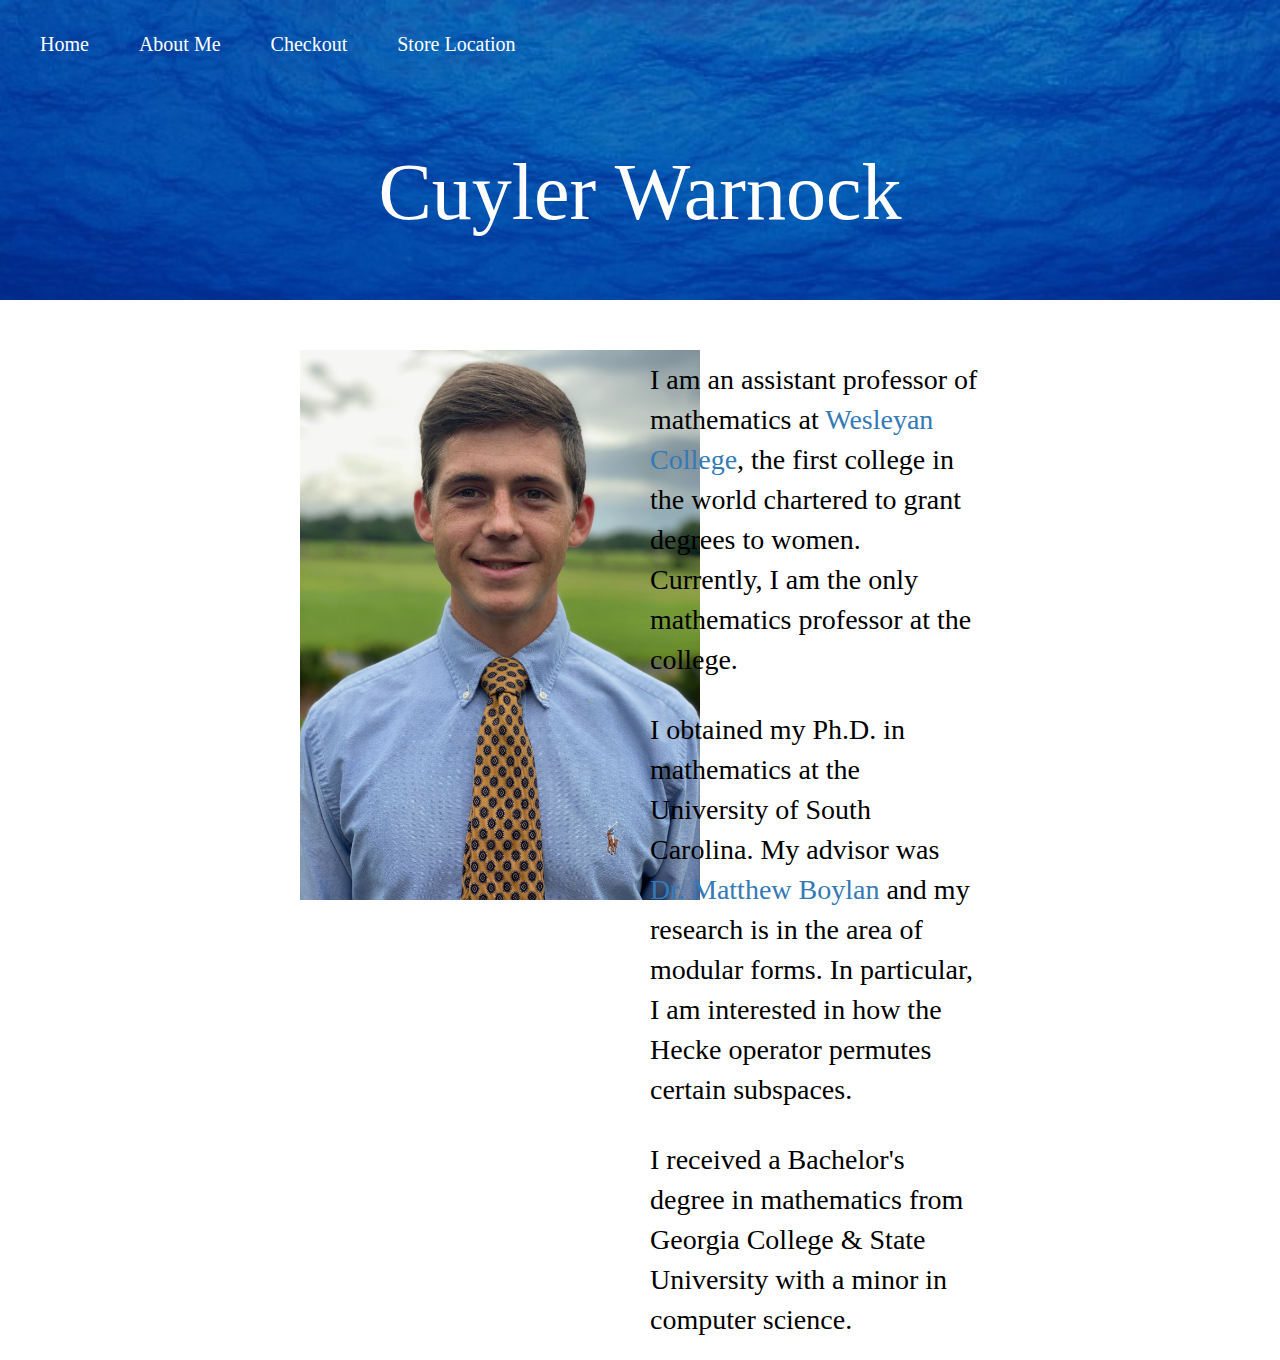
<file: index.html>
<!DOCTYPE html>
<html>
<head meta name="viewport” content="width=device-width, initial-scale=1.0″>
	<title>Home Page</title>

	<link rel="stylesheet" type="text/css" href="./css/style.css">

	<!-- Latest compiled and minified CSS -->
	<link rel="stylesheet" href="https://maxcdn.bootstrapcdn.com/bootstrap/3.3.7/css/bootstrap.min.css">

	<!-- jQuery library -->
	<script src="https://ajax.googleapis.com/ajax/libs/jquery/3.1.1/jquery.min.js"></script>

	<!-- Latest compiled JavaScript -->
	<script src="https://maxcdn.bootstrapcdn.com/bootstrap/3.3.7/js/bootstrap.min.js"></script>

	<meta charset="utf-8"> 

</head>
<body>
	<div class="page">
		<div id="header">
			<ul>
				<li><a href="./index.html">Home</a></li>
				<li><a href="./about_me.html">About Me</a></li>
				<li><a href="./checkout.html">Checkout</a></li>
				<li><a href="./storeLocation.html">Store Location</a></li>
			</ul>
			<br>
			<p>Cuyler Warnock</p>
			<br>
		</div>
		<div class="column" style="margin-top: 50px; padding-left: 300px">
			<img src="./images/HeadShot.JPG" alt="Photo of me" width = 400px height = 550px>
		</div>
		<div class="column right" style="margin-top: 50px;">
		<p> I am an assistant professor of mathematics at <a href="https://www.wesleyancollege.edu" target="_blank">Wesleyan College</a>, the first college in the world chartered to grant degrees to women.  Currently, I am the only mathematics professor at the college.</p>
			<br>
		<p>I obtained my Ph.D. in mathematics at the University of South Carolina. My advisor was <a href="https://sc.edu/study/colleges_schools/artsandsciences/mathematics/our_people/directory/boylan_matthew.php" target="-blank">Dr. Matthew Boylan</a> and my research is in the area of modular forms. In particular, I am interested in how the Hecke operator permutes certain subspaces.</p>
			<br>
		<p>I received a Bachelor's degree in mathematics from Georgia College & State University with a minor in computer science. </p>
		
		</div>
	</div>
	<div class="clear"></div>
</body>
</html>
</file>
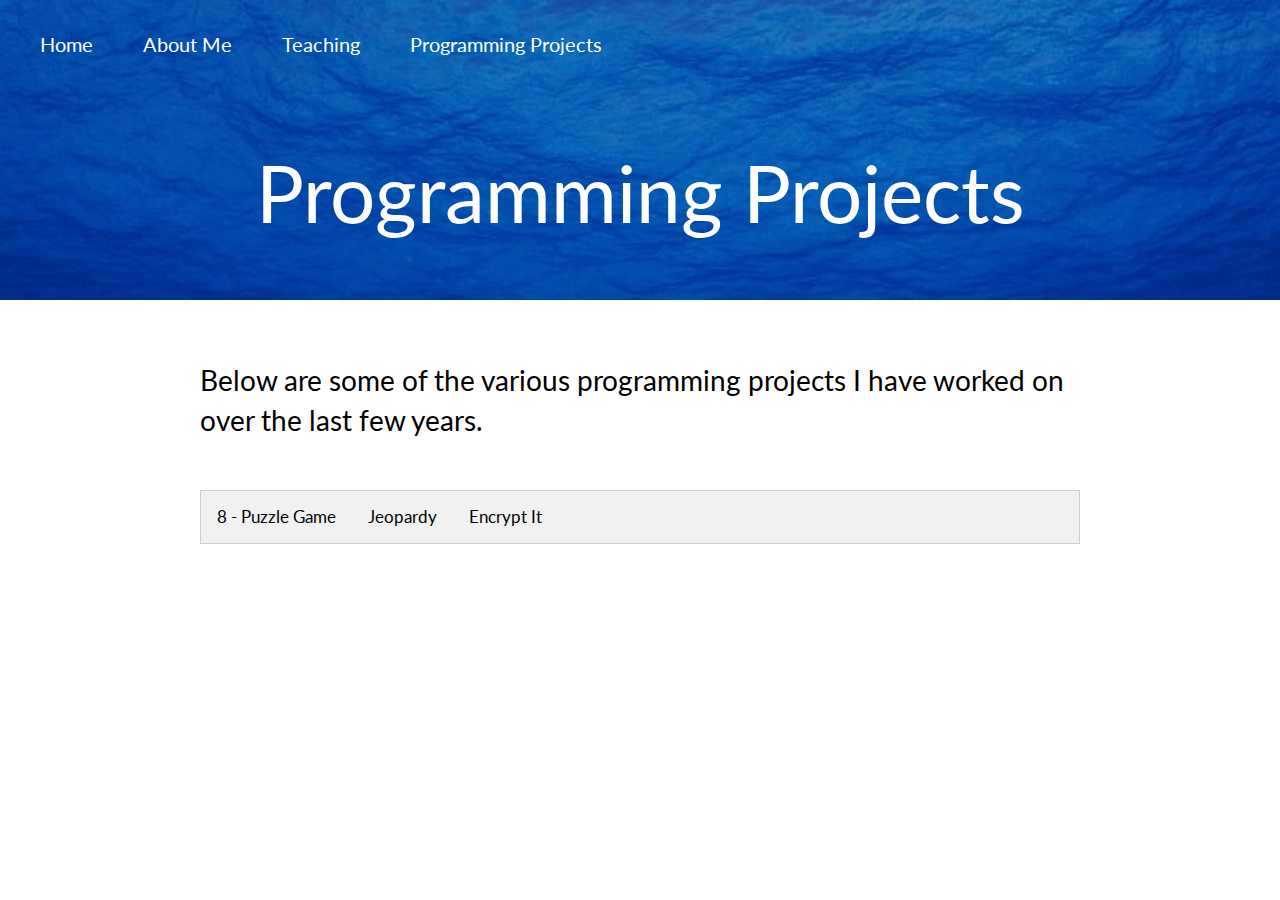
<file: programming.html>
<!DOCTYPE html>
<html>
    <head>
        <meta name="viewport” content="width=device-width, initial-scale=1.0″>
        
        <title>Home Page</title>
    
        <link rel="stylesheet" type="text/css" href="./css/style.css">
    
        <!-- Latest compiled and minified CSS -->
        <link rel="stylesheet" href="https://maxcdn.bootstrapcdn.com/bootstrap/3.3.7/css/bootstrap.min.css">
    
        <!-- jQuery library -->
        <script src="https://ajax.googleapis.com/ajax/libs/jquery/3.1.1/jquery.min.js"></script>
    
        <!-- Latest compiled JavaScript -->
        <script src="https://maxcdn.bootstrapcdn.com/bootstrap/3.3.7/js/bootstrap.min.js"></script>
    
        <meta charset="utf-8"> 
    
        <link href='https://fonts.googleapis.com/css?family=Lato:400,700' rel='stylesheet' type='text/css'>

        <script src="./js/functions.js"></script>
    
    </head>
<body>
	<div class="page">
		<div id="header">
			<ul>
				<li><a href="./index.html">Home</a></li>
				<li><a href="./about_me.html">About Me</a></li>
				<li><a href="./teaching.html">Teaching</a></li>
				<li><a href="./programming.html">Programming Projects</a></li>
			</ul>
			<br>
			<p>Programming Projects</p>
			<br>
		</div>

        <br>

        <div id="ProgrammingBody">
            <p>Below are some of the various programming projects I have worked on over the last few years.</p>

            <br><br>

            <div class="tab">
                <button class="tablinks" onclick="openProject(event, '8 - Puzzle Game')">8 - Puzzle Game</button>
                <button class="tablinks" onclick="openProject(event, 'Jeopardy')">Jeopardy</button>
                <button class="tablinks" onclick="openProject(event, 'Encrypt It')">Encrypt It</button>
            </div>

            <div id="8 - Puzzle Game" class="tabcontent">
                <span class="heading">8 - Puzzle Game</span>
                <p style="font-size: 1.5em">This 8 - Puzzle Game was designed as the final project in my second Java course during my computer science minor. It was originally designed to receive input from Phidget touch sensors which were arrayed in a 3x3 grid. The user would touch the cell corresponding to which tile they would like to slide into the empty space and it would move. It also works by using the mouse to click on the tile. The game has three levels of difficulty and also assigns a score to each complete attempt based on time of completion and the number of clicks. The code can be accessed on my github <a href="https://github.com/CuylerW/8-PuzzleGame.git">here</a>.</p>
                    <br>
                    <br>
                    <p style="font-size: 1.5em">This is what a new game looks like. The tiles have been scrambled and the timer has started running and updating the score.</p>
                    <img src="images/8PuzzlePic1.png" heigth="1000px" width="1000px" style="width: 60%; display: block; margin-left: auto; margin-right: auto;">  
                    <br>
                    <br>   
                    <p style="font-size: 1.5em">Once you have completed the puzzle, the game will compare your score with the high score file and notify you if you scored in the top 5.</p>
                    <img src="images/8PuzzlePic2.png" heigth="1000px" width="1000px" style="width: 60%; display: block; margin-left: auto; margin-right: auto;">
            </div>
           
            <div id="Jeopardy" class="tabcontent">
                <span class="heading">Jeopardy</span>
                <p style="font-size: 1.5em">This Jeopardy program was written as a means of playing trivia games with my family during the COVID-19 lockdown. It is written in Python. The program loads a Jeopardy game by reading data such as questions, answers, topics, etc. from a text file written in a certain format. You can specify any number of topics (columns) and any number of questions (rows) and you can assign questions to be daily doubles or not. The program will ask for how many users and allow you to assign names to the contestants. When a question is selected, the question displays but does not show the answer. The host can choose to allow the fastest person to answer or to allow all contestants to suggest an answer. Once the host has received potential answers, they can click to show the answer, and then award the points to those that got the question right. The program will keep track of the points as the game goes on. There is also the option of having a final jeopardy question whereby the contestants can wager their points. After this question, the person with the most points is announced as the winner. it can be accessed on github <a href="https://github.com/CuylerW/Jeopardy.git">here</a>.</p>
            </div>
           

            <div id="Encrypt It" class="tabcontent">
                <span class="heading">Encrypt It</span>
                <p style="font-size: 1.5em">Encrypt It is an iOS application I created as the final project in my Mobile App Development course in undergraduate school. The app would take any message and encrypt it via an Affine Cipher. You could then send the encrypted message to your friend and they could use the app to decrypt the message back into its original form. Unfortunately, I have lost the code for this program; however, below are some photos.</p>
                    <br>
                <div style="display: block; margin-left: auto; margin-right: auto;">
                    <img src="images/EncryptItEnc.png" heigth="1000px" width="250px"">     <img src="images/EncryptItDec.png" heigth="1000px" width="250px">
                </div>
            </div>
        </div>
    </div>
    <div class="clear"></div>
</body>
</html>
</file>
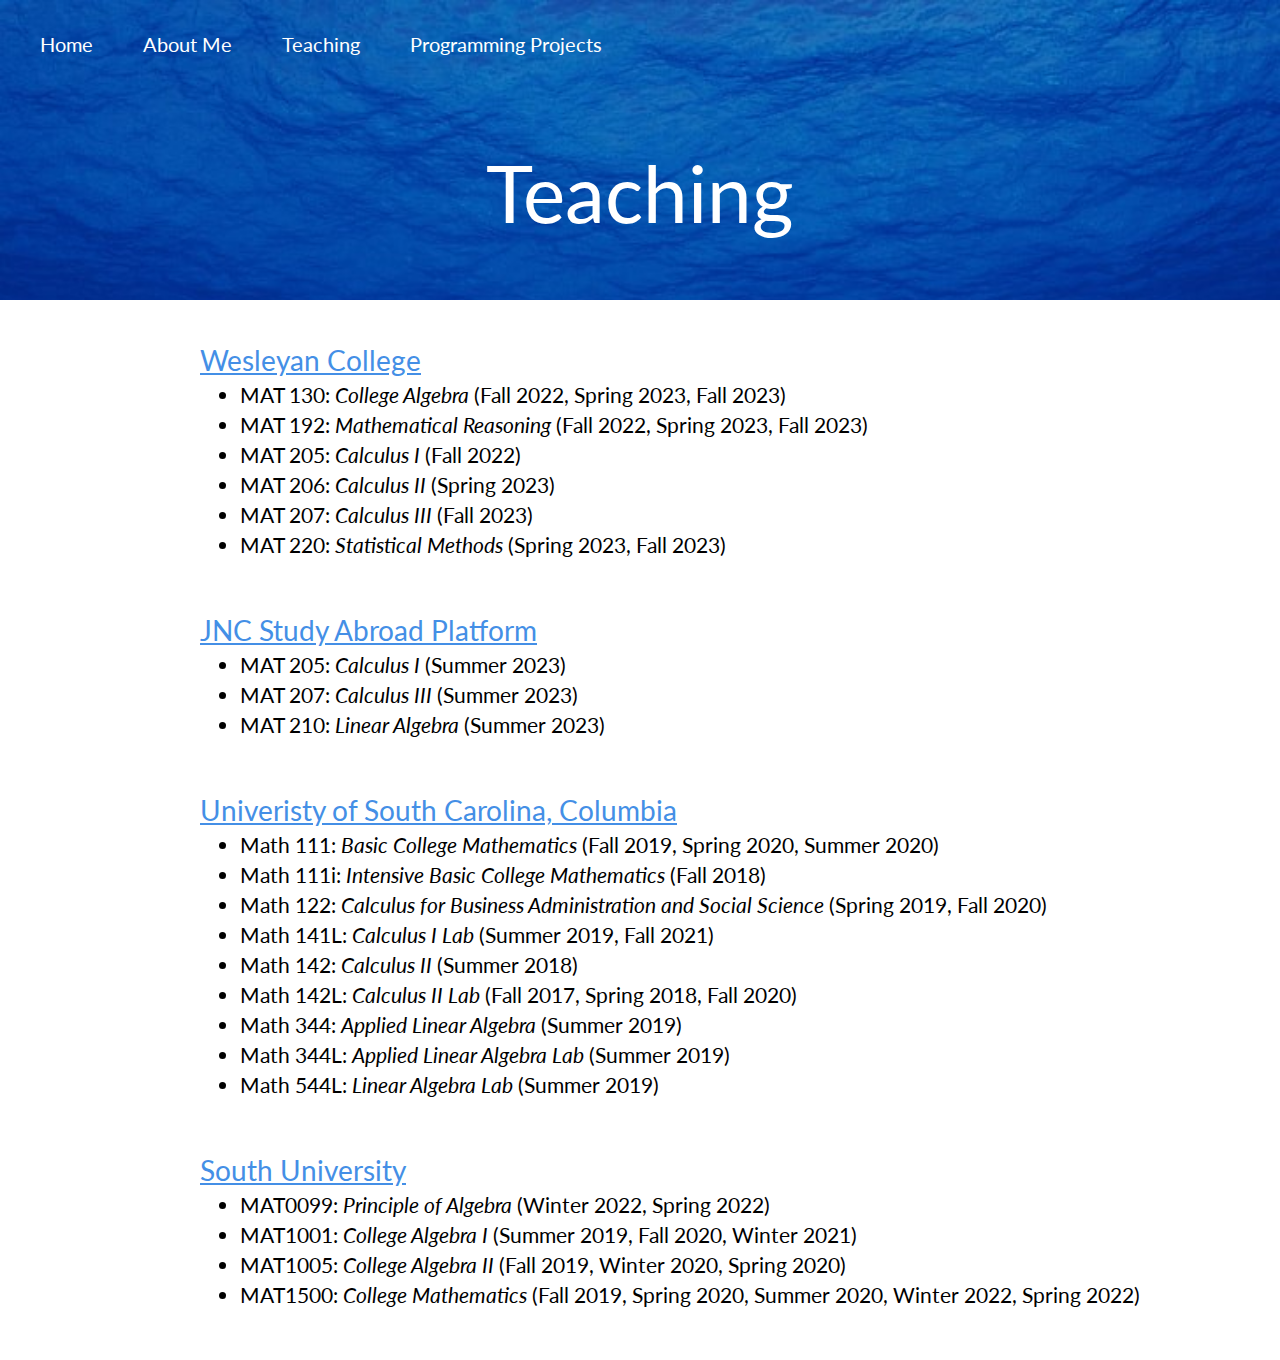
<file: teaching.html>
<!DOCTYPE html>
<html>
    <head>
        <meta name="viewport” content="width=device-width, initial-scale=1.0″>
        
        <title>Home Page</title>
    
        <link rel="stylesheet" type="text/css" href="./css/style.css">
    
        <!-- Latest compiled and minified CSS -->
        <link rel="stylesheet" href="https://maxcdn.bootstrapcdn.com/bootstrap/3.3.7/css/bootstrap.min.css">
    
        <!-- jQuery library -->
        <script src="https://ajax.googleapis.com/ajax/libs/jquery/3.1.1/jquery.min.js"></script>
    
        <!-- Latest compiled JavaScript -->
        <script src="https://maxcdn.bootstrapcdn.com/bootstrap/3.3.7/js/bootstrap.min.js"></script>
    
        <meta charset="utf-8"> 
    
        <link href='https://fonts.googleapis.com/css?family=Lato:400,700' rel='stylesheet' type='text/css'>
    
    </head>
<body>
	<div class="page">
		<div id="header">
			<ul>
				<li><a href="./index.html">Home</a></li>
				<li><a href="./about_me.html">About Me</a></li>
				<li><a href="./teaching.html">Teaching</a></li>
				<li><a href="./programming.html">Programming Projects</a></li>
			</ul>
			<br>
			<p>Teaching</p>
			<br>
		</div>

        <div id="TeachingBody">
            <a href="https:www.wesleyancollege.edu" target="_blank">Wesleyan College</a>
            <ul>
                <li>MAT 130: <i>College Algebra</i> (Fall 2022, Spring 2023, Fall 2023)</li>
                <li>MAT 192: <i>Mathematical Reasoning</i> (Fall 2022, Spring 2023, Fall 2023)</li>
                <li>MAT 205: <i>Calculus I</i> (Fall 2022)</li>
                <li>MAT 206: <i>Calculus II</i> (Spring 2023)</li>
                <li>MAT 207: <i>Calculus III</i> (Fall 2023)</li>
                <li>MAT 220: <i>Statistical Methods</i> (Spring 2023, Fall 2023)</li>
            </ul>

            <br>
            <br>

            <a href="http://jncabroad.com/" target="_blank">JNC Study Abroad Platform</a>
            <ul>
                <li>MAT 205: <i>Calculus I</i> (Summer 2023)</li>
                <li>MAT 207: <i>Calculus III</i> (Summer 2023)</li>
                <li>MAT 210: <i>Linear Algebra</i> (Summer 2023)</li>
            </ul>

            <br>
            <br>

            <a href="http://math.sc.edu" target="_blank">Univeristy of South Carolina, Columbia</a>
            <ul>
                <li>Math 111: <i>Basic College Mathematics</i> (Fall 2019, Spring 2020, Summer 2020)</li>
                <li>Math 111i: <i>Intensive Basic College Mathematics</i> (Fall 2018)</li>
                <li>Math 122: <i>Calculus for Business Administration and Social Science</i> (Spring 2019, Fall 2020)</li>
                <li>Math 141L: <i>Calculus  I Lab</i> (Summer 2019, Fall 2021)</li>
                <li>Math 142: <i>Calculus II</i> (Summer 2018)</li>
                <li>Math 142L: <i>Calculus II Lab</i> (Fall 2017, Spring 2018, Fall 2020)</li>
                <li>Math 344: <i>Applied Linear Algebra</i> (Summer 2019)</li>
                <li>Math 344L: <i>Applied Linear Algebra Lab</i> (Summer 2019)</li>
                <li>Math 544L: <i>Linear Algebra Lab</i> (Summer 2019)</li>
            </ul>

            <br>
            <br>

            <a href="https://www.southuniversity.edu/" target="_blank">South University</a>
            <ul>
                <li>MAT0099: <i>Principle of Algebra</i> (Winter 2022, Spring 2022)</li>
                <li>MAT1001: <i>College Algebra I</i> (Summer 2019, Fall 2020, Winter 2021)</li>
                <li>MAT1005: <i>College Algebra II</i> (Fall 2019, Winter 2020, Spring 2020)</li>
                <li>MAT1500: <i>College Mathematics</i> (Fall 2019, Spring 2020, Summer 2020, Winter 2022, Spring 2022)</li>
            </ul>

        </div>
    </div>
    <div class="clear"></div>
</body>
</html>
</file>
<file: css/style.css>
.page {
	width: 100%;
	margin: auto;
	font-family: Lato;
	color: black;
}

#header {
	font-size: 15pt;
	position: relative;
	top: 0px;
	height: 300px;	
	background-image: url("../images/blue_sand.jpg");
	background-color: blue;
	background-size: cover;
	display: grid;
}

#header ul {
	display: inline;
	float:right;
	margin-right: 50px;
}

#header li {
	display: inline;
	float: left;
	margin-right: 50px;
	padding-top: 30px;
}

#header a {
	color: white;
	text-decoration: grey;
}

#header p {
	margin: auto;
	text-align: center;
	display: table-cell;  
	font-size: 4em;
	color: white;
	
}

.column {
	width: 50%;
	float: left;
	text-align: center;
	display: block;
	position: relative;
}

.right {
	text-align: left;
	padding: 10px;
	padding-right:  300px;
}

.left {
	text-align: left;
	padding: 10px;
	padding-left:  300px;
}

#youtube {
	text-align: center;
	clear: both;
	width: 100%;
	padding: 50px;
}

p {
	font-size: 2em; 
	margin: 10px;
}

#TeachingBody {
	padding: 40px;
	padding-left: 200px;
}

#TeachingBody a {
	font-size: 2em;
	text-decoration: underline;
	color: rgb(68, 143, 230);
}

#TeachingBody li {
	font-size: 1.5em;
}

#ProgrammingBody {
	padding: 40px;
	padding-left: 200px;
	padding-right: 200px;
	
}


.heading {
	font-weight: bold;
	font-size: 2em;
}

/* Style the tab */
.tab {
	overflow: hidden;
	border: 1px solid #ccc;
	background-color: #f1f1f1;
  }
  
  /* Style the buttons inside the tab */
  .tab button {
	background-color: inherit;
	float: left;
	border: none;
	outline: none;
	cursor: pointer;
	padding: 14px 16px;
	transition: 0.3s;
	font-size: 17px;
  }
  
  /* Change background color of buttons on hover */
  .tab button:hover {
	background-color: #ddd;
  }
  
  /* Create an active/current tablink class */
  .tab button.active {
	background-color: #ccc;
  }
  
  /* Style the tab content */
  .tabcontent {
	display: none;
	padding: 6px 12px;
	border: 1px solid #ccc;
	border-top: none;
  }




.clear {
	clear: both;
}



.orderButton {
	border-color: red;
}

.btn {
	 background-color: red !important;
}

.btn:hover {
	background-color: firebrick !important;
}
</file>
